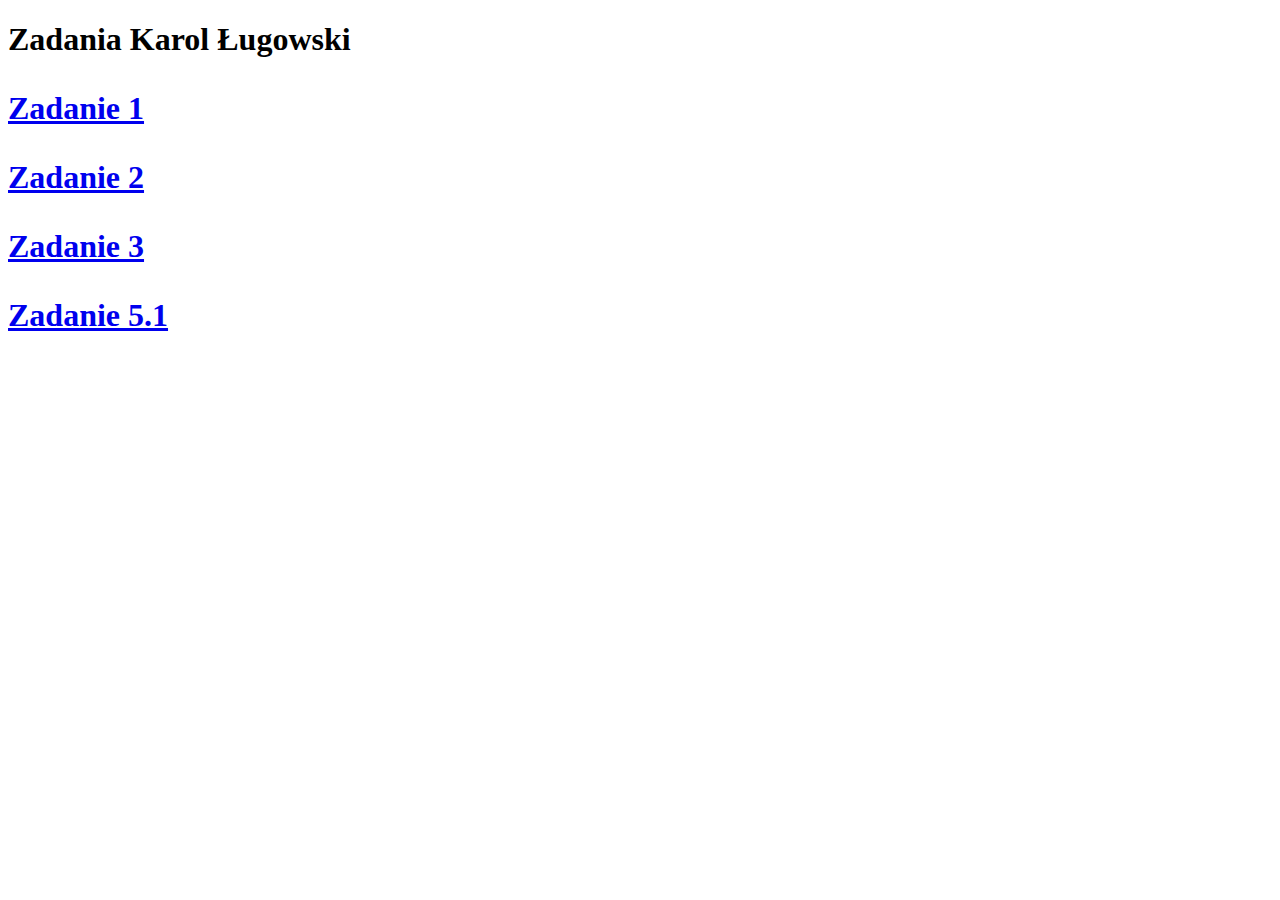
<file: index.html>
<!DOCTYPE html>
<html lang="pl">
<head>
<meta charset="utf-8">
<title>index</title>
</head>
<body>
<h1>Zadania Karol Ługowski</h>
<p><a href="pPierwszy.html">Zadanie 1</a>
<p><a href="zadanie_2.html">Zadanie 2</a>
<p><a href="zadanie3.html">Zadanie 3</a>
  <p><a href="file:///C:/xampp/htdocs/3F/index.html">Zadanie 5.1</a>
</body>
</html>
</file>
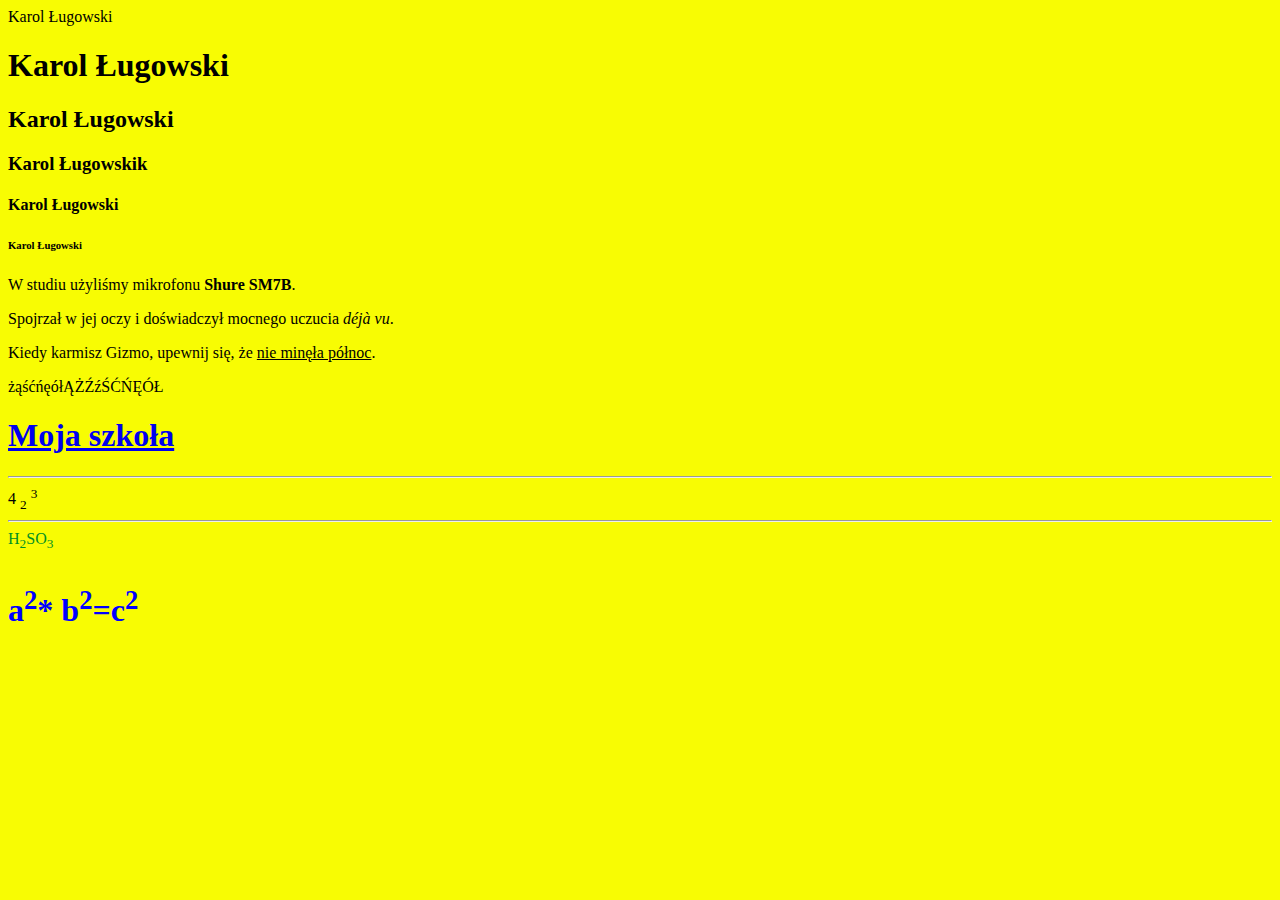
<file: pPierwszy.html>
<html lang="pl">
<head>
<meta charset="utf-8">
<title> Witaj w świecie HTML-a</title>
</head>
<body style="background-color:#f8fc03">
<p> Karol Ługowski </p>
 <h1>Karol Ługowski</h1>
 <h2>Karol Ługowski</h2>
 <h3>Karol Ługowskik</h3>
 <h4>Karol Ługowski</h4>
 <h5></h5>
 <h6>Karol Ługowski</h6> 
  <p>W studiu użyliśmy mikrofonu <b>Shure SM7B</b>.</p>
 <p>Spojrzał w jej oczy i doświadczył mocnego uczucia <i>déjà vu</i>.</p>
 <p>Kiedy karmisz Gizmo, upewnij się, że <u>nie minęła północ</u>.</p
<p>żąśćńęółĄŻŹźŚĆŃĘÓŁ</p>
<h1><a href="http://prus.siedlce.pl"> Moja szkoła </a></h1>
<hr>4</hr>
<sub>2</sub>
<sup>3</sup>
<hr><font color="#g29124"> H<sub>2</sub>SO<sub>3</sub></font></hr>
<h1><font color="blue"><p>a<sup>2</sup>* b<sup>2</sup>=c<sup>2</sup></p></font></h1>
</body>
</html>
</file>
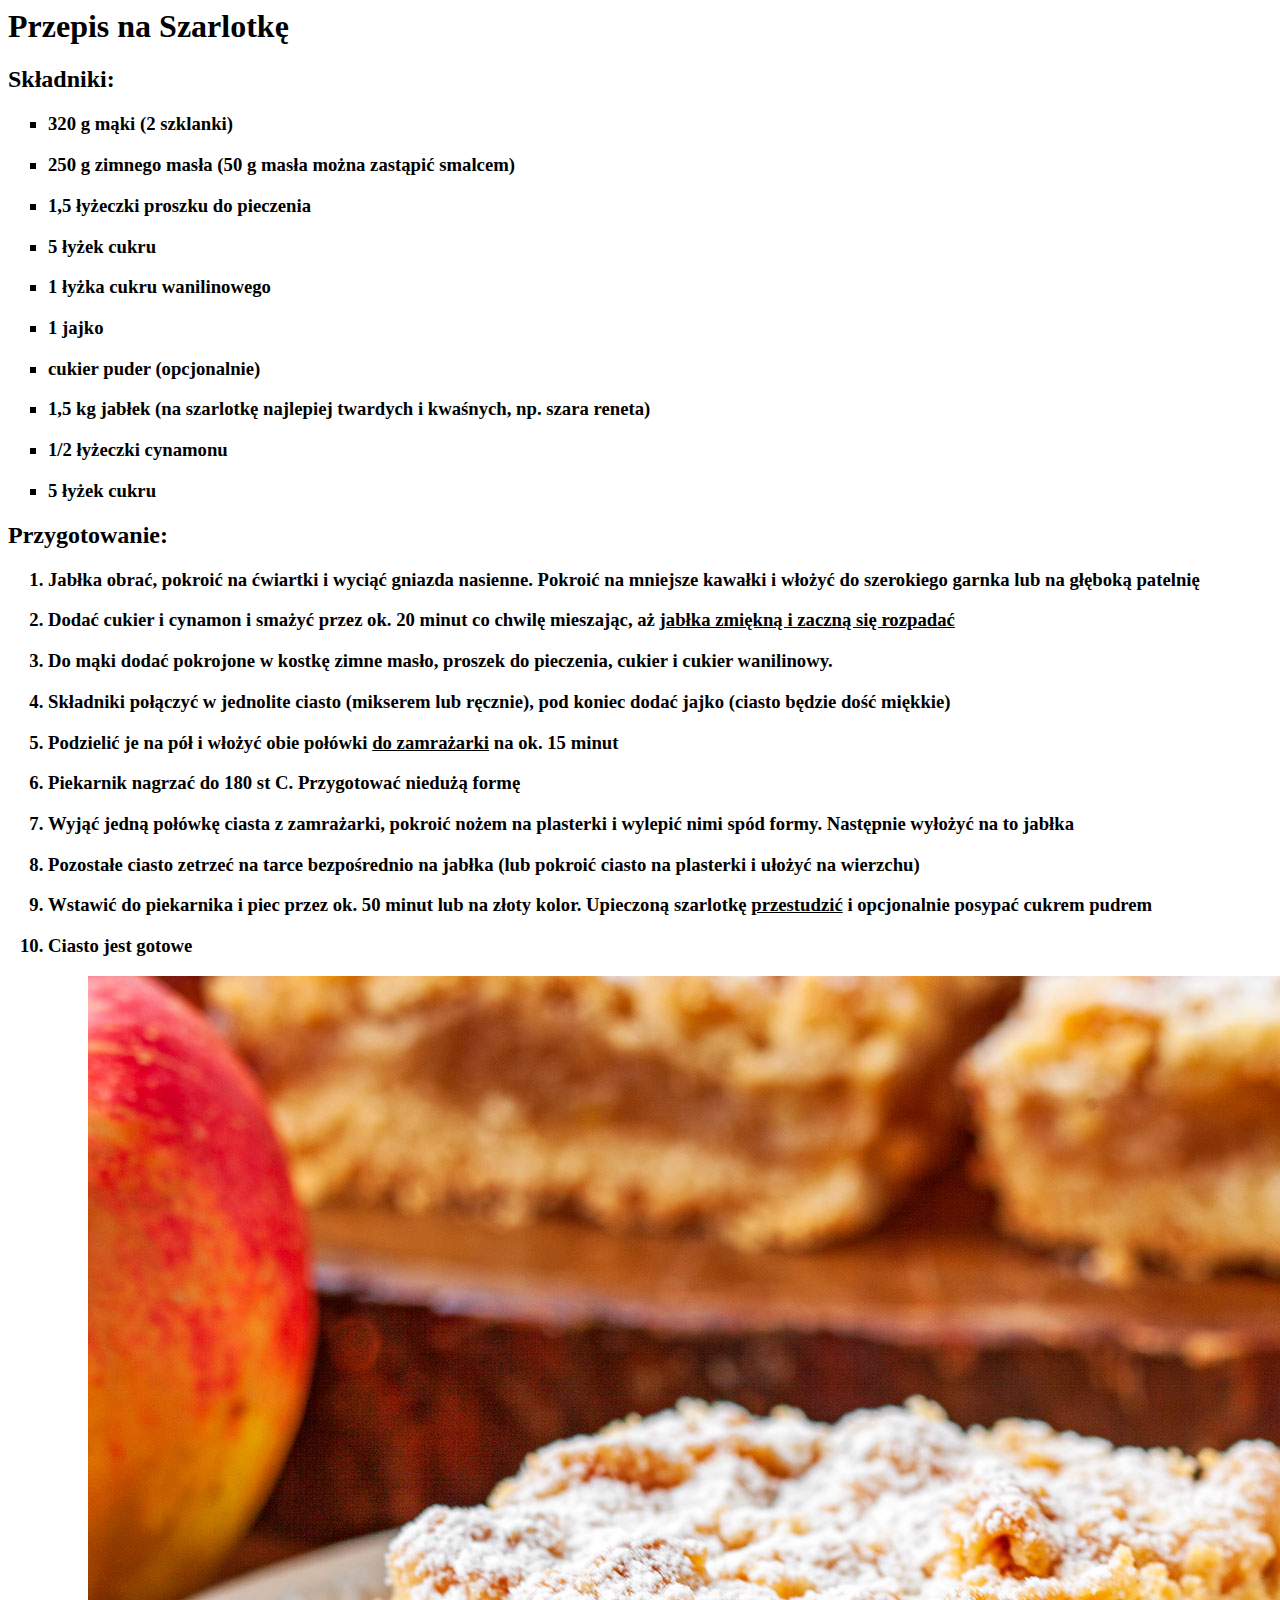
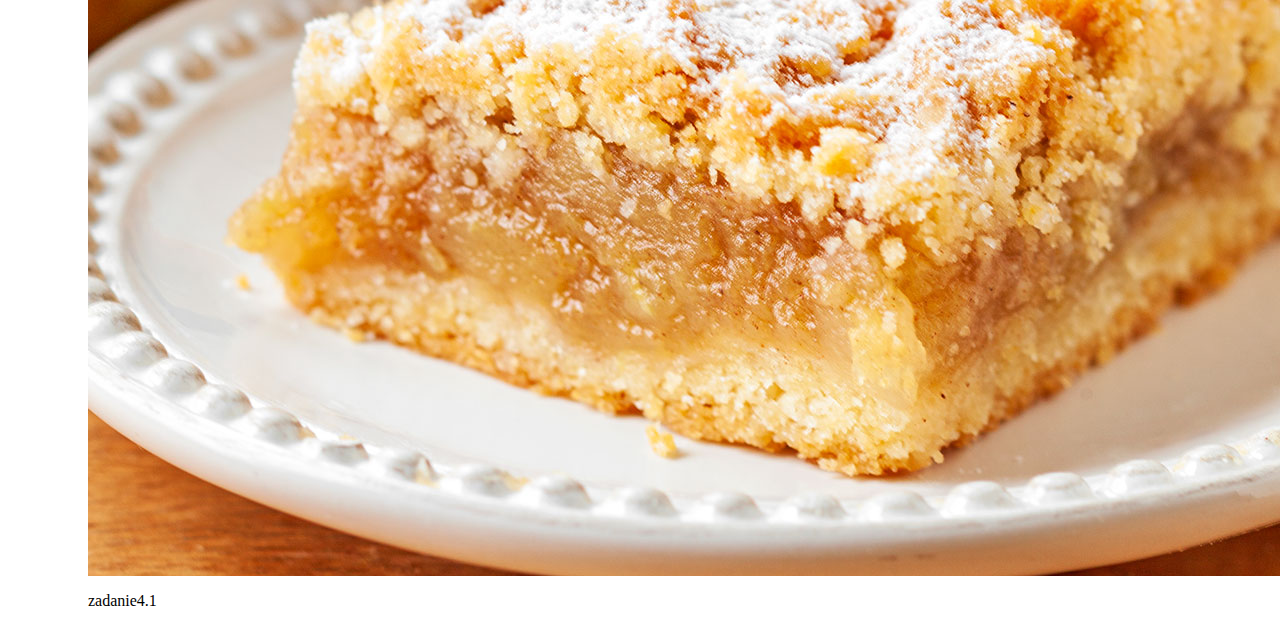
<file: zadanie2.html>
<html lang="pl">

<head>
<meta charset="utf-8">
<title> Przepis na szrlotkę</title>
</head>
<body>
 <h1>Przepis na Szarlotkę</h1>
 <h2>Składniki:</h2>
 <ul type= "square">
 <h3><li>320 g mąki (2 szklanki) </li></h3>
 <h3><li>250 g zimnego masła (50 g masła można zastąpić smalcem) </h3>
 <h3><li>1,5 łyżeczki proszku do pieczenia </h3>
 <h3><li>5 łyżek cukru </h3>
 <h3><li>1 łyżka cukru wanilinowego </h3>
 <h3><li>1 jajko </h3>
 <h3><li>cukier puder (opcjonalnie) </h3>
 <h3><li>1,5 kg jabłek (na szarlotkę najlepiej twardych i kwaśnych, np. szara reneta) </h3>
 <h3><li>1/2 łyżeczki cynamonu </h3>
 <h3><li>5 łyżek cukru </h3>
 </ul>
 <h2>Przygotowanie:</h2>
 <ol>
 <h3><li>Jabłka obrać, pokroić na ćwiartki i wyciąć gniazda nasienne. Pokroić na mniejsze kawałki i włożyć do szerokiego garnka lub na głęboką patelnię </h3>
 <h3><li>Dodać cukier i cynamon i smażyć przez ok. 20 minut co chwilę mieszając, aż <u>jabłka zmiękną i zaczną się rozpadać</u> </h3>
 <h3><li>Do mąki dodać pokrojone w kostkę zimne masło, proszek do pieczenia, cukier i cukier wanilinowy. </h3>
 <h3><li>Składniki połączyć w jednolite ciasto (mikserem lub ręcznie), pod koniec dodać jajko (ciasto będzie dość miękkie) </h3>
 <h3><li>Podzielić je na pół i włożyć obie połówki <u>do zamrażarki</u> na ok. 15 minut </h3>
 <h3><li>Piekarnik nagrzać do 180 st C. Przygotować niedużą formę </h3>
 <h3><li>Wyjąć jedną połówkę ciasta z zamrażarki, pokroić nożem na plasterki i wylepić nimi spód formy. Następnie wyłożyć na to jabłka </h3>
 <h3><li>Pozostałe ciasto zetrzeć na tarce bezpośrednio na jabłka (lub pokroić ciasto na plasterki i ułożyć na wierzchu) </h3>
 <h3><li>Wstawić do piekarnika i piec przez ok. 50 minut lub na złoty kolor. Upieczoną szarlotkę <u>przestudzić</u> i opcjonalnie posypać cukrem pudrem </h3>
 <h3><li>Ciasto jest gotowe </h3>
 <ol>
 <img src="./ZDJ/szarlotka-00_2.jpg">
 <p><e href="./pPierwszy.htm"> zadanie4.1</e></p>
 
</body>

</html>
</file>
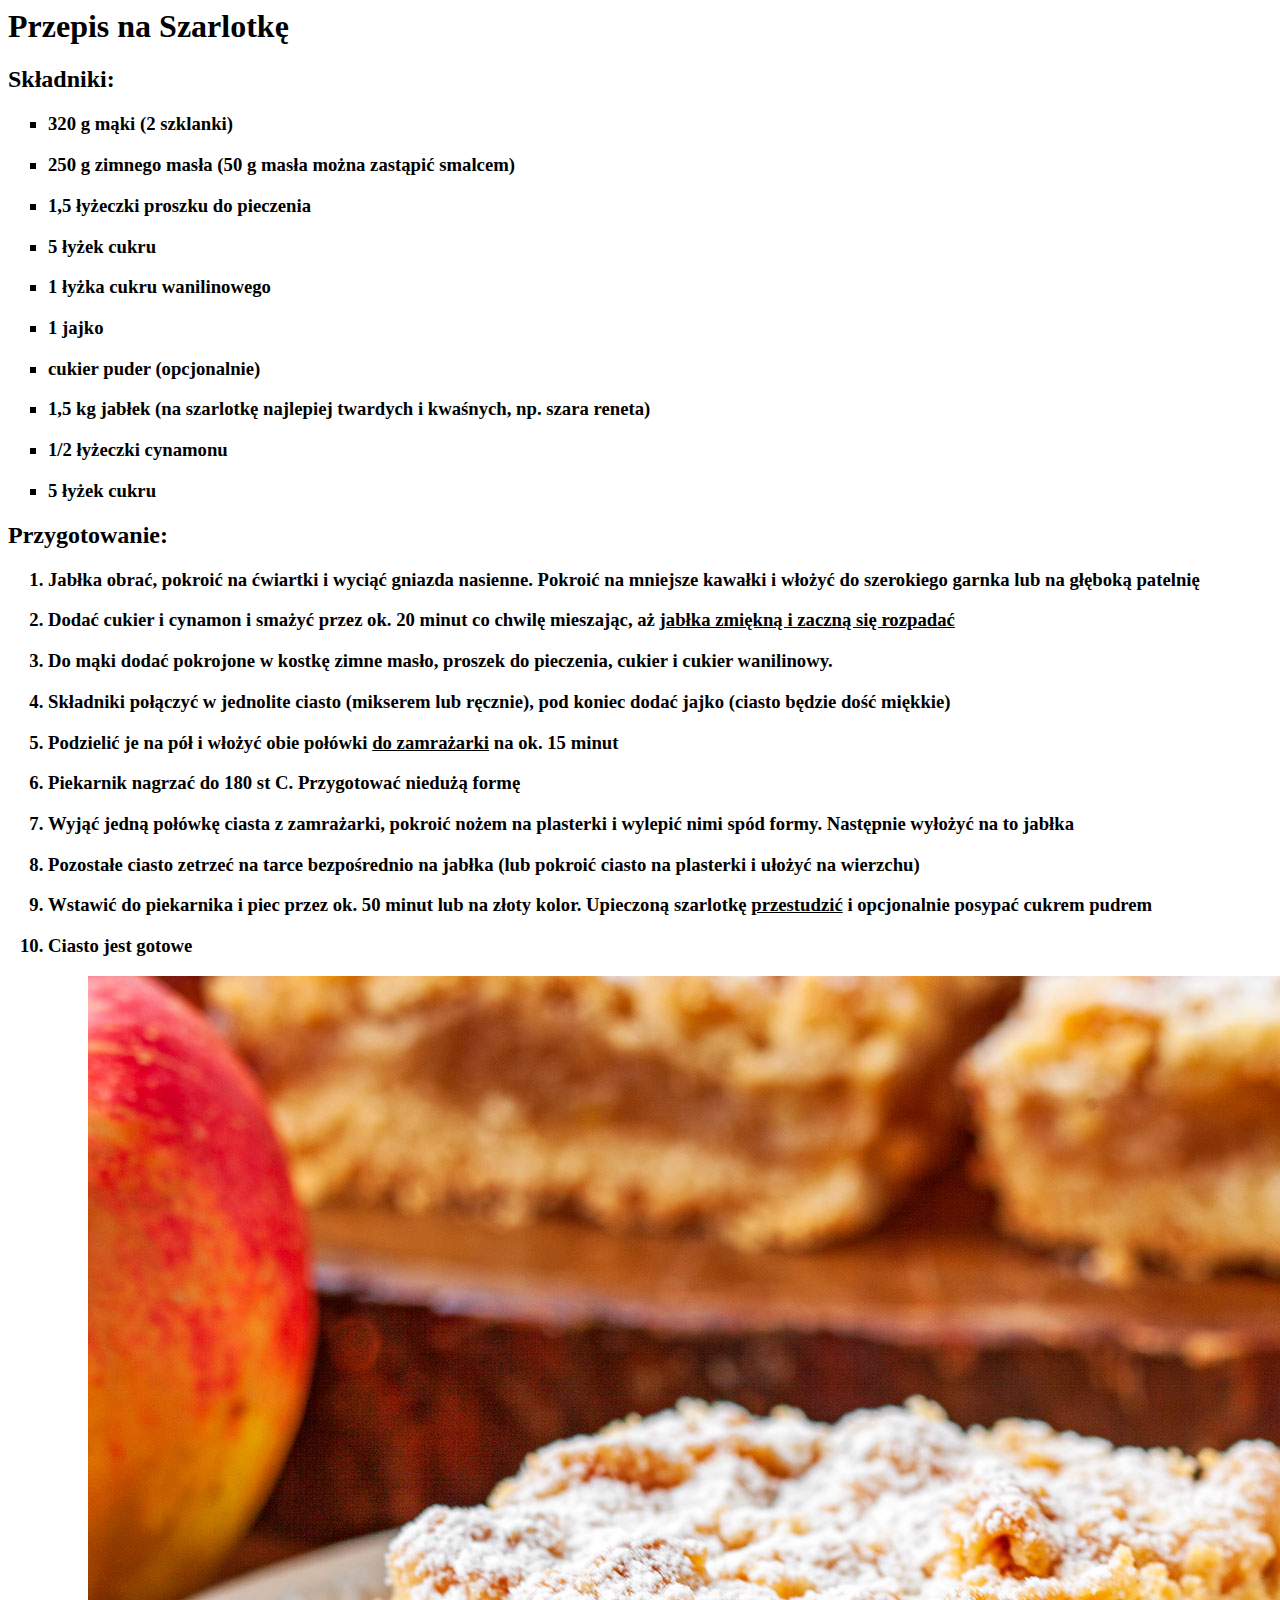
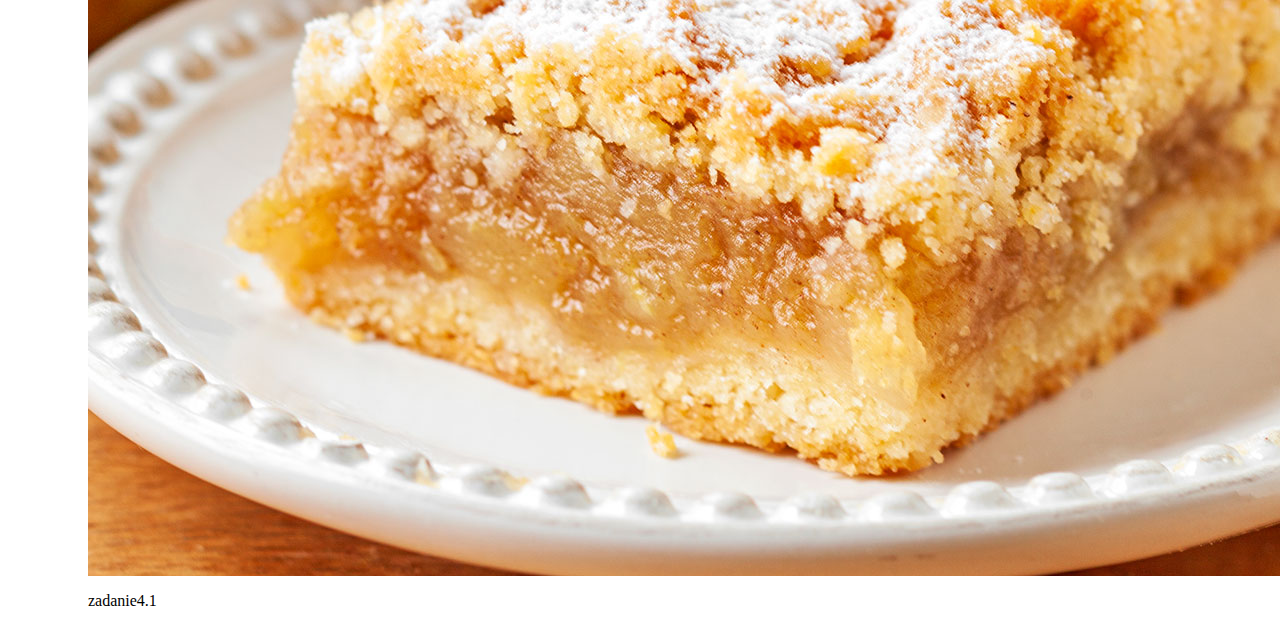
<file: zadanie_2.html>
<html lang="pl">
<head>
<meta charset="utf-8">
<title> Przepis na szrlotkę</title>
</head>
<body>
 <h1>Przepis na Szarlotkę</h1>
 <h2>Składniki:</h2>
 <ul type= "square">
 <h3><li>320 g mąki (2 szklanki) </li></h3>
 <h3><li>250 g zimnego masła (50 g masła można zastąpić smalcem) </h3>
 <h3><li>1,5 łyżeczki proszku do pieczenia </h3>
 <h3><li>5 łyżek cukru </h3>
 <h3><li>1 łyżka cukru wanilinowego </h3>
 <h3><li>1 jajko </h3>
 <h3><li>cukier puder (opcjonalnie) </h3>
 <h3><li>1,5 kg jabłek (na szarlotkę najlepiej twardych i kwaśnych, np. szara reneta) </h3>
 <h3><li>1/2 łyżeczki cynamonu </h3>
 <h3><li>5 łyżek cukru </h3>
 </ul>
 <h2>Przygotowanie:</h2>
 <ol>
 <h3><li>Jabłka obrać, pokroić na ćwiartki i wyciąć gniazda nasienne. Pokroić na mniejsze kawałki i włożyć do szerokiego garnka lub na głęboką patelnię </h3>
 <h3><li>Dodać cukier i cynamon i smażyć przez ok. 20 minut co chwilę mieszając, aż <u>jabłka zmiękną i zaczną się rozpadać</u> </h3>
 <h3><li>Do mąki dodać pokrojone w kostkę zimne masło, proszek do pieczenia, cukier i cukier wanilinowy. </h3>
 <h3><li>Składniki połączyć w jednolite ciasto (mikserem lub ręcznie), pod koniec dodać jajko (ciasto będzie dość miękkie) </h3>
 <h3><li>Podzielić je na pół i włożyć obie połówki <u>do zamrażarki</u> na ok. 15 minut </h3>
 <h3><li>Piekarnik nagrzać do 180 st C. Przygotować niedużą formę </h3>
 <h3><li>Wyjąć jedną połówkę ciasta z zamrażarki, pokroić nożem na plasterki i wylepić nimi spód formy. Następnie wyłożyć na to jabłka </h3>
 <h3><li>Pozostałe ciasto zetrzeć na tarce bezpośrednio na jabłka (lub pokroić ciasto na plasterki i ułożyć na wierzchu) </h3>
 <h3><li>Wstawić do piekarnika i piec przez ok. 50 minut lub na złoty kolor. Upieczoną szarlotkę <u>przestudzić</u> i opcjonalnie posypać cukrem pudrem </h3>
 <h3><li>Ciasto jest gotowe </h3>
 <ol>
 <img src="./ZDJ/szarlotka-00_2.jpg">
 <p><e href="./pPierwszy.htm"> zadanie4.1</e></p>
 </body>
</html>
</file>
